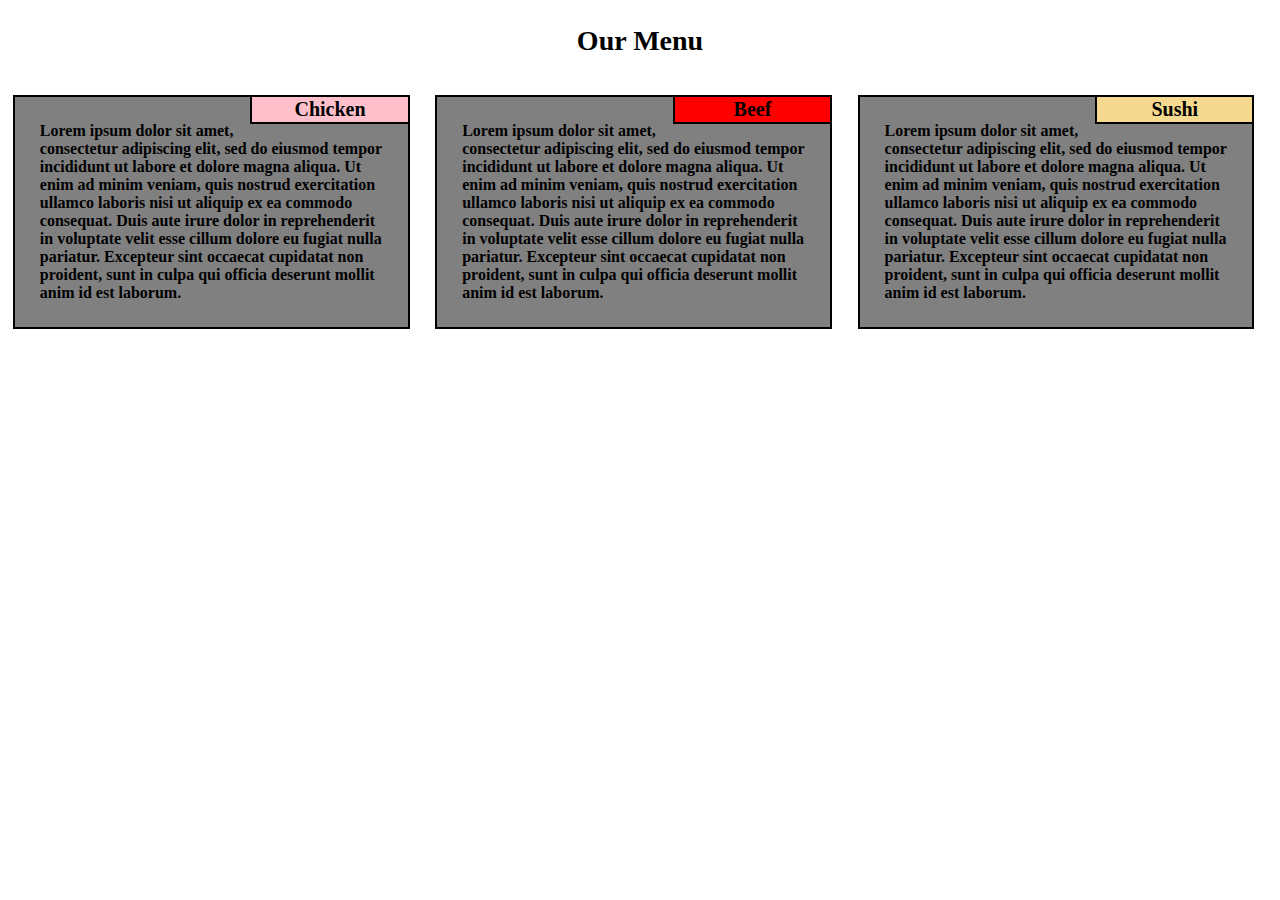
<file: index.html>
<!-- <html>
    <head>
        <title>Week 2 Solution</title>
        <link rel="stylesheet" href="css/index.css">
    </head>
    <body>
        <div id="heading">Our Menu</div>
            <p class="col-lg-4 col-me-6 col-sm-12"><span class="chicken">Chicken</span><br><br>Lorem Ipsum is simply dummy text of the printing and typesetting industry. Lorem Ipsum has been the industry's standard dummy text ever since the 1500s, when an unknown printer took a galley of type and scrambled it to make a type specimen book. It has survived not only five centuries, but also the leap into electronic typesetting, remaining essentially unchanged</p>
            <p class="col-lg-4 col-me-6 col-sm-12"><span class="beef">Beef</span><br><br>Lorem Ipsum is simply dummy text of the printing and typesetting industry. Lorem Ipsum has been the industry's standard dummy text ever since the 1500s, when an unknown printer took a galley of type and scrambled it to make a type specimen book. It has survived not only five centuries, but also the leap into electronic typesetting, remaining essentially unchanged</p>
            <p class="col-lg-4 col-me-12 col-sm-12"><span class="sushi">Sushi</span><br><br>Lorem Ipsum is simply dummy text of the printing and typesetting industry. Lorem Ipsum has been the industry's standard dummy text ever since the 1500s, when an unknown printer took a galley of type and scrambled it to make a type specimen book. It has survived not only five centuries, but also the leap into electronic typesetting, remaining essentially unchanged</p>
    </body>
</html> -->

<!DOCTYPE html>
<html>
<head>
	<meta charset="utf-8">
	<meta name="viewport" content="width=device-width, initial-scale=1">
	<title>Assignment-2</title>
	<link rel="stylesheet" type="text/css" href="style.css">
</head>
<body>

<section>

<div>
	<h1 class="h1">Our Menu</h1>
</div>

	<div class="div1">
		<p class="p1">
			Chicken
		</p>
		<p class="p">
			Lorem ipsum dolor sit amet, consectetur adipiscing elit, sed do eiusmod tempor incididunt ut labore et dolore magna aliqua. Ut enim ad minim veniam, quis nostrud exercitation ullamco laboris nisi ut aliquip ex ea commodo consequat. Duis aute irure dolor in reprehenderit in voluptate velit esse cillum dolore eu fugiat nulla pariatur. Excepteur sint occaecat cupidatat non proident, sunt in culpa qui officia deserunt mollit anim id est laborum.
		</p>
	</div>

	<div class="div2">
		<p class="p2">
			Beef
		</p>
		<p class="p">
			Lorem ipsum dolor sit amet, consectetur adipiscing elit, sed do eiusmod tempor incididunt ut labore et dolore magna aliqua. Ut enim ad minim veniam, quis nostrud exercitation ullamco laboris nisi ut aliquip ex ea commodo consequat. Duis aute irure dolor in reprehenderit in voluptate velit esse cillum dolore eu fugiat nulla pariatur. Excepteur sint occaecat cupidatat non proident, sunt in culpa qui officia deserunt mollit anim id est laborum.
		</p>
	</div>

	<div class="div3">
		<p class="p3">
			Sushi
		</p>
		<p class="p">
			Lorem ipsum dolor sit amet, consectetur adipiscing elit, sed do eiusmod tempor incididunt ut labore et dolore magna aliqua. Ut enim ad minim veniam, quis nostrud exercitation ullamco laboris nisi ut aliquip ex ea commodo consequat. Duis aute irure dolor in reprehenderit in voluptate velit esse cillum dolore eu fugiat nulla pariatur. Excepteur sint occaecat cupidatat non proident, sunt in culpa qui officia deserunt mollit anim id est laborum.
		</p>
	</div>

</section>

</body>
</html>
</file>
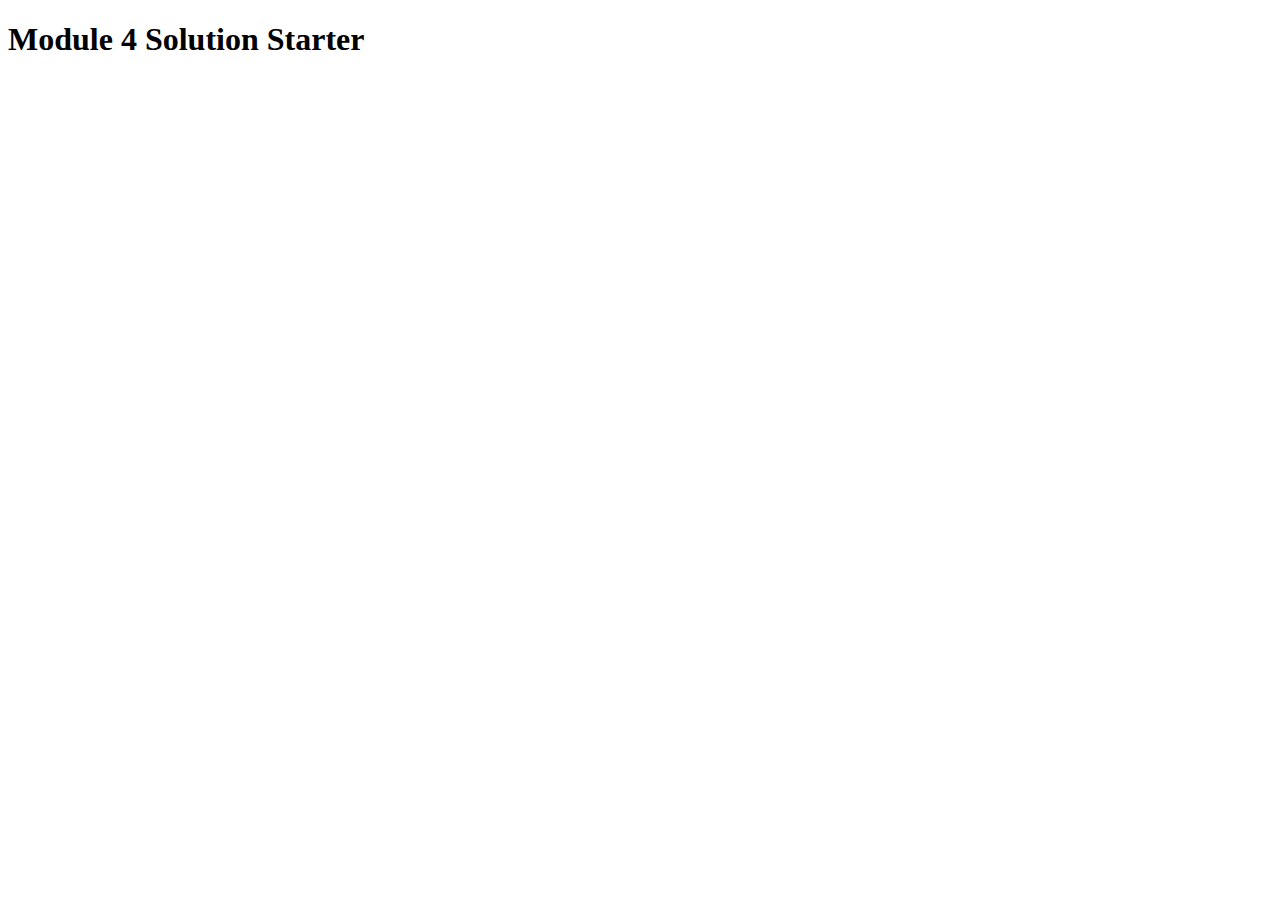
<file: module-4/index.html>
<!DOCTYPE html>
<html>
<head>
  <meta charset="utf-8">
  <title>Module 4 Solution Starter</title>
  <script>
    var names = []; // DO NOT REMOVE
  </script>
  <script src="SpeakHello.js"></script>
  <script src="SpeakGoodBye.js"></script>
  <script src="script.js"></script>
</head>
<body>
  <h1>Module 4 Solution Starter</h1>
</body>
</html>
</file>
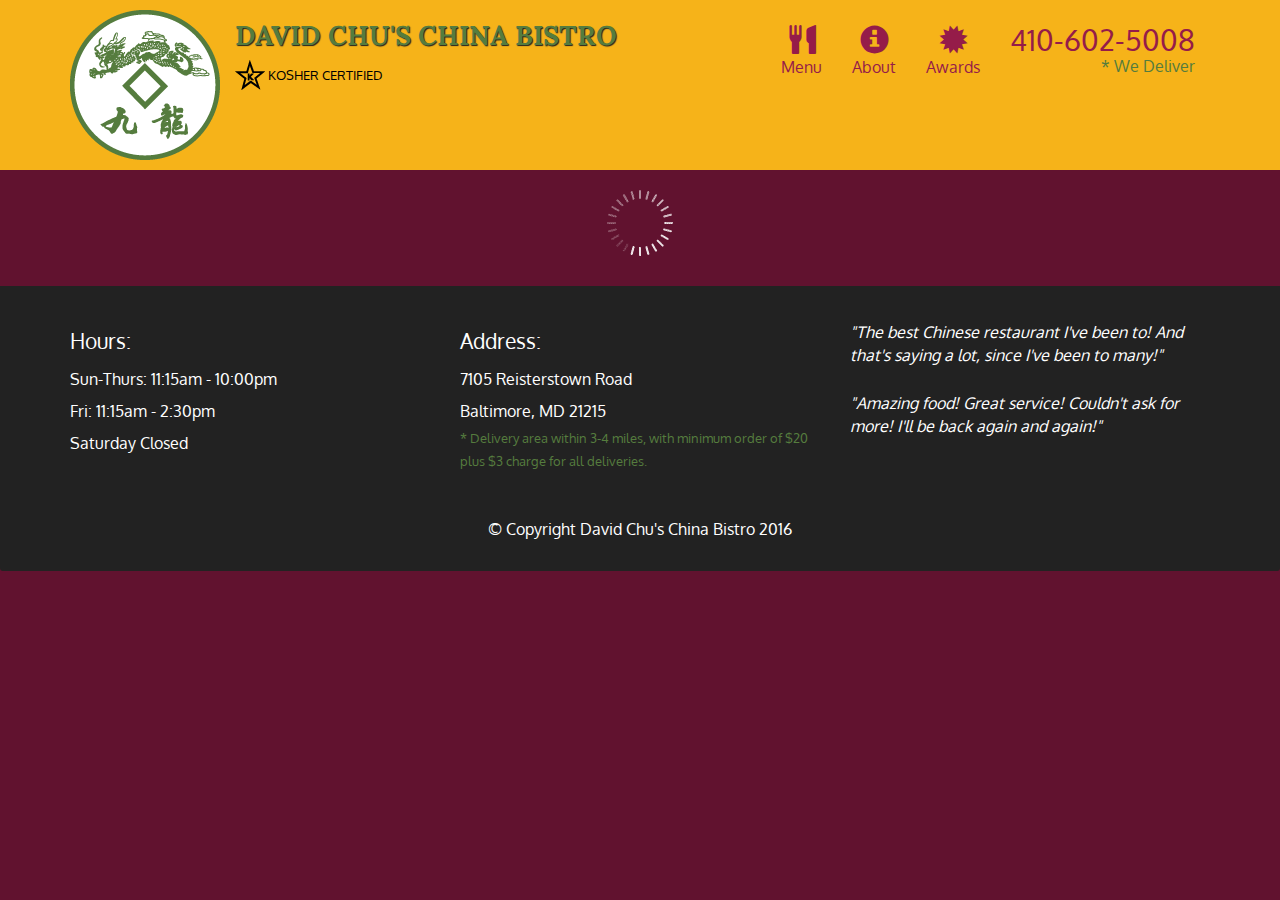
<file: module-5/index.html>
<!doctype html>
<html lang="en">
  <head>
    <meta charset="utf-8">
    <meta http-equiv="X-UA-Compatible" content="IE=edge">
    <meta name="viewport" content="width=device-width, initial-scale=1">
    <title>David Chu's China Bistro</title>
    <link rel="stylesheet" href="css/bootstrap.min.css">
    <link rel="stylesheet" href="css/styles.css">
    <link href='https://fonts.googleapis.com/css?family=Oxygen:400,300,700' rel='stylesheet' type='text/css'>
    <link href='https://fonts.googleapis.com/css?family=Lora' rel='stylesheet' type='text/css'>
  </head>
<body>
  <header>
    <nav id="header-nav" class="navbar navbar-default">
      <div class="container">
        <div class="navbar-header">
          <a href="index.html" class="pull-left visible-md visible-lg">
            <div id="logo-img" alt="Logo image"></div>
          </a>

          <div class="navbar-brand">
            <a href="index.html"><h1>David Chu's China Bistro</h1></a>
            <p>
              <img src="images/star-k-logo.png" alt="Kosher certification">
              <span>Kosher Certified</span>
            </p>
          </div>

          <button id="navbarToggle" type="button" class="navbar-toggle collapsed" data-toggle="collapse" data-target="#collapsable-nav" aria-expanded="false">
            <span class="sr-only">Toggle navigation</span>
            <span class="icon-bar"></span>
            <span class="icon-bar"></span>
            <span class="icon-bar"></span>
          </button>
        </div>
        
        <div id="collapsable-nav" class="collapse navbar-collapse">
           <ul id="nav-list" class="nav navbar-nav navbar-right">
            <li id="navHomeButton" class="visible-xs active">
              <a href="index.html">
                <span class="glyphicon glyphicon-home"></span> Home</a>
            </li>
            <li id="navMenuButton">
              <a href="#" onclick="$dc.loadMenuCategories();">
                <span class="glyphicon glyphicon-cutlery"></span><br class="hidden-xs"> Menu</a>
            </li>
            <li>
              <a href="#">
                <span class="glyphicon glyphicon-info-sign"></span><br class="hidden-xs"> About</a>
            </li>
            <li>
              <a href="#">
                <span class="glyphicon glyphicon-certificate"></span><br class="hidden-xs"> Awards</a>
            </li>
            <li id="phone" class="hidden-xs">
              <a href="tel:410-602-5008">
                <span>410-602-5008</span></a><div>* We Deliver</div>
            </li>
          </ul><!-- #nav-list -->
        </div><!-- .collapse .navbar-collapse -->
      </div><!-- .container -->
    </nav><!-- #header-nav -->
  </header>

  <div id="call-btn" class="visible-xs">
    <a class="btn" href="tel:410-602-5008">
    <span class="glyphicon glyphicon-earphone"></span>
    410-602-5008
    </a>
  </div>
  <div id="xs-deliver" class="text-center visible-xs">* We Deliver</div>

  <div id="main-content" class="container"></div>

  <footer class="panel-footer">
    <div class="container">
      <div class="row">
        <section id="hours" class="col-sm-4">
          <span>Hours:</span><br>
          Sun-Thurs: 11:15am - 10:00pm<br>
          Fri: 11:15am - 2:30pm<br>
          Saturday Closed
          <hr class="visible-xs">
        </section>
        <section id="address" class="col-sm-4">
          <span>Address:</span><br>
          7105 Reisterstown Road<br>
          Baltimore, MD 21215
          <p>* Delivery area within 3-4 miles, with minimum order of $20 plus $3 charge for all deliveries.</p>
          <hr class="visible-xs">
        </section>
        <section id="testimonials" class="col-sm-4">
          <p>"The best Chinese restaurant I've been to! And that's saying a lot, since I've been to many!"</p>
          <p>"Amazing food! Great service! Couldn't ask for more! I'll be back again and again!"</p>
        </section>
      </div>
      <div class="text-center">&copy; Copyright David Chu's China Bistro 2016</div>
    </div>
  </footer>

  <!-- jQuery (Bootstrap JS plugins depend on it) -->
  <script src="js/jquery-2.1.4.min.js"></script>
  <script src="js/bootstrap.min.js"></script>
  <script src="js/ajax-utils.js"></script>
  <script src="js/script.js"></script>
</body>
</html>
</file>
<file: style.css>
* {
	box-sizing: border-box;
	margin: 0px;
}

.h1 {
	padding: 25px;
	text-align: center;
	text-align: center;
	font-weight: bold;
	font-size: 175%;
}

.p {
	font-weight: bold;
	padding: 25px;
}

.div1 {
	background: gray;
	width: 31%;
	height: auto;
	margin: 1%;
	border: 2px solid black;
	float: left;
}

@media (max-width: 1199px) {
	.div1 {
		width: 48%
	}
}

@media (max-width: 767px) {
	.div1 {
		width: 98%;
	}
}

.p1 {
	background: pink;
	width: 40%;
	padding: 1px;
	margin: 0px;
	text-align: center;
	font-weight: bold;
	float: right;
	border-bottom: 2px solid black;
	border-left: 2px solid black;
	font-size: 125%;
}

.div2 {
	background: gray;
	width: 31%;
	height: auto;
	margin: 1%;
	border: 2px solid black;
	float: left;
}

@media (max-width: 1199px) {
	.div2 {
		width: 48%
	}
}

@media (max-width: 767px) {
	.div2 {
		width: 98%;
	}
}

.p2 {
	background: red;
	width: 40%;
	padding: 1px;
	margin: 0px;
	text-align: center;
	font-weight: bold;
	float: right;
	border-bottom: 2px solid black;
	border-left: 2px solid black;
	font-size: 125%;
}

.div3 {
	background: gray;
	width: 31%;
	margin: 1%;
	border: 2px solid black;
	float: left;
	height: auto;
}

@media (max-width: 1199px) {
	.div3 {
		width: 98%
	}
}

@media (max-width: 767px) {
	.div3 {
		width: 98%;
	}
}

.p3 {
	background: #f5d98e;
	width: 40%;
	padding: 1px;
	margin: 0px;
	text-align: center;
	font-weight: bold;
	float: right;
	border-bottom: 2px solid black;
	border-left: 2px solid black;
	font-size: 125%;
}
</file>
<file: module-5/css/styles.css>
body {
  font-size: 16px;
  color: #fff;
  background-color: #61122f;
  font-family: 'Oxygen', sans-serif;
}

/** HEADER **/
#header-nav {
  background-color: #f6b319;
  border-radius: 0;
  border: 0;
}

#logo-img {
  background: url('../images/restaurant-logo_large.png') no-repeat;
  width: 150px;
  height: 150px;
  margin: 10px 15px 10px 0;
}

.navbar-brand {
  padding-top: 25px;
}
.navbar-brand h1 { /* Restaurant name */
  font-family: 'Lora', serif;
  color: #557c3e;
  font-size: 1.5em;
  text-transform: uppercase;
  font-weight: bold;
  text-shadow: 1px 1px 1px #222;
  margin-top: 0;
  margin-bottom: 0;
  line-height: .75;
}
.navbar-brand a:hover, .navbar-brand a:focus {
  text-decoration: none;
}
.navbar-brand p { /* Kosher cert */
  color: #000;
  text-transform: uppercase;
  font-size: .7em;
  margin-top: 15px;
}
.navbar-brand p span { /* Star-K */
  vertical-align: middle;
}

#nav-list {
  margin-top: 10px;
}
#nav-list a {
  color: #951C49;
  text-align: center;
}
#nav-list a:hover {
  background: #E7E7E7;
}
#nav-list a span {
  font-size: 1.8em;
}

#phone {
  margin-top: 5px;
}
#phone a { /* Phone number */
  text-align: right;
  padding-bottom: 0;
}
#phone div { /* We Deliver */
  color: #557c3e;
  text-align: right;
  padding-right: 15px;
}

.navbar-header button.navbar-toggle, .navbar-header .icon-bar {
  border: 1px solid #61122f;
}
.navbar-header button.navbar-toggle {
  clear: both;
  margin-top: -30px;
}
/* END HEADER */

/* FOOTER */
.panel-footer {
  margin-top: 30px;
  padding-top: 35px;
  padding-bottom: 30px;
  background-color: #222;
  border-top: 0;
}
.panel-footer div.row {
  margin-bottom: 35px;
}
#hours, #address {
  line-height: 2;
}
#hours > span, #address > span {
  font-size: 1.3em;
}
#address p {
  color: #557c3e;
  font-size: .8em;
  line-height: 1.8;
}
#testimonials {
  font-style: italic;
}
#testimonials p:nth-child(2) {
  margin-top: 25px;
}
/* END FOOTER */



/* HOME PAGE */
.container .jumbotron {
  box-shadow: 0 0 50px #3F0C1F;
  border: 2px solid #3F0C1F;
}

#menu-tile, #specials-tile, #map-tile {
  height: 250px;
  width: 100%;
  margin-bottom: 15px;
  position: relative;
  border: 2px solid #3F0C1F;
  overflow: hidden;
}
#menu-tile:hover, #specials-tile:hover, #map-tile:hover {
  box-shadow: 0 1px 5px 1px #cccccc;
}
#menu-tile {
  background: url('../images/menu-tile.jpg') no-repeat;
  background-position: center;
}
#specials-tile {
  background: url('../images/specials-tile.jpg') no-repeat;
  background-position: center;
}
#menu-tile span, #specials-tile span, #map-tile span {
  position: absolute;
  bottom: 0;
  right: 0;
  width: 100%;
  text-align: center;
  font-size: 1.6em;
  text-transform: uppercase;
  background-color: #000;
  color: #fff;
  opacity: .8;
}
/* END HOME PAGE */

/* MENU CATEGORIES PAGE */
.category-tile { 
  position: relative;
  border: 2px solid #3F0C1F;
  overflow: hidden;
  width: 200px;
  height: 200px;
  margin: 0 auto 15px;
}
.category-tile span {
  position: absolute;
  bottom: 0;
  right: 0;
  width: 100%;
  text-align: center;
  font-size: 1.2em;
  text-transform: uppercase;
  background-color: #000;
  color: #fff;
  opacity: .8;
}
.category-tile:hover {
  box-shadow: 0 1px 5px 1px #cccccc;
}

#menu-categories-title + div {
  margin-bottom: 50px;
}
/* END MENU CATEGORIES PAGE */

/* SINGLE CATEGORY PAGE */
.menu-item-tile {
  margin-bottom: 25px;
}
.menu-item-tile hr {
  width: 80%;
}
.menu-item-tile .menu-item-price {
  font-size: 1.1em;
  text-align: right;
  margin-top: -15px;
  margin-right: -15px;
}
.menu-item-tile .menu-item-price span {
  font-size: .6em;
}
.menu-item-photo {
  position: relative;
  border: 2px solid #3F0C1F; 
  overflow: hidden;
  padding: 0;
  margin-right: -15px;
  margin-left: auto;
  margin-bottom: 20px;
  max-width: 250px;
}
.menu-item-photo div {
  position: absolute;
  bottom: 0;
  right: 0;
  width: 80px;
  background-color: #557c3e;
  text-align: center;
}
.menu-item-description {
  padding-right: 30px;
}
h3.menu-item-title {
  margin: 0 0 10px;
}
.menu-item-details {
  font-size: .9em;
  font-style: italic;
}
/* END SINGLE CATEGORY PAGE */


/********** Large devices only **********/
@media (min-width: 1200px) {
  .container .jumbotron {
    background: url('../images/jumbotron_1200.jpg') no-repeat;
    height: 675px;
  }
}

/********** Medium devices only **********/
@media (min-width: 992px) and (max-width: 1199px) {
  /* Header */
  #logo-img {
    background: url('../images/restaurant-logo_medium.png') no-repeat;
    width: 100px;
    height: 100px;
    margin: 5px 5px 5px 0;
  }
  /* End Header */

  /* Home Page */
  .container .jumbotron {
    background: url('../images/jumbotron_992.jpg') no-repeat;
    height: 558px;
  }
  /* End Home Page */
}

/********** Small devices only **********/
@media (min-width: 768px) and (max-width: 991px) {
  /* Home Page */
  .container .jumbotron {
    background: url('../images/jumbotron_768.jpg') no-repeat;
    height: 432px;
  }
  /* End Home Page */
}

/********** Extra small devices only **********/
@media (max-width: 767px) {
  /* Header */
  .navbar-brand {
    padding-top: 10px;
    height: 80px;
  }
  .navbar-brand h1 { /* Restaurant name */
    padding-top: 10px;
    font-size: 5vw; /* 1vw = 1% of viewport width */
  }
  .navbar-brand p { /* Kosher cert */
    font-size: .6em;
    margin-top: 12px;
  }
  .navbar-brand p img { /* Star-K */
    height: 20px;
  }

  #collapsable-nav a { /* Collapsed nav menu text */
    font-size: 1.2em;
  }
  #collapsable-nav a span { /* Collapsed nav menu glyph */
    font-size: 1em;
    margin-right: 5px;
  }

  #call-btn > a {
    font-size: 1.5em;
    display: block;
    margin: 0 20px;
    padding: 10px;
    border: 2px solid #fff;
    background-color: #f6b319;
    color: #951c49;
  }
  #xs-deliver {
    margin-top: 5px;
    font-size: .7em;
    letter-spacing: .1em;
    text-transform: uppercase;
  }
  /* End Header */

  /* Footer */
  .panel-footer section {
    margin-bottom: 30px;
    text-align: center;
  }
  .panel-footer section:nth-child(3) {
    margin-bottom: 0; /* margin already exists on the whole row */
  }
  .panel-footer section hr {
    width: 50%;
  }
  /* End Footer */

  /* Home Page */
  .container .jumbotron {
    margin-top: 30px;
    padding: 0;
  }
  #menu-tile, #specials-tile {
    width: 360px;
    margin: 0 auto 15px;
  }

  .menu-item-photo {
    margin-right: auto;
  }
  .menu-item-tile .menu-item-price {
    text-align: center;
  }
  .menu-item-description {
    text-align: center;;
  }
}


/********** Super extra small devices Only :-) (e.g., iPhone 4) **********/
@media (max-width: 479px) {
  /* Header */
  .navbar-brand h1 { /* Restaurant name */
    padding-top: 5px;
    font-size: 6vw;
  }
  /* End Header */
  
  /* Home page */
  #menu-tile, #specials-tile {
    width: 280px;
    margin: 0 auto 15px;
  }

  .col-xxs-12 {
    position: relative;
    min-height: 1px;
    padding-right: 15px;
    padding-left: 15px;
    float: left;
    width: 100%;
  }
}
</file>
